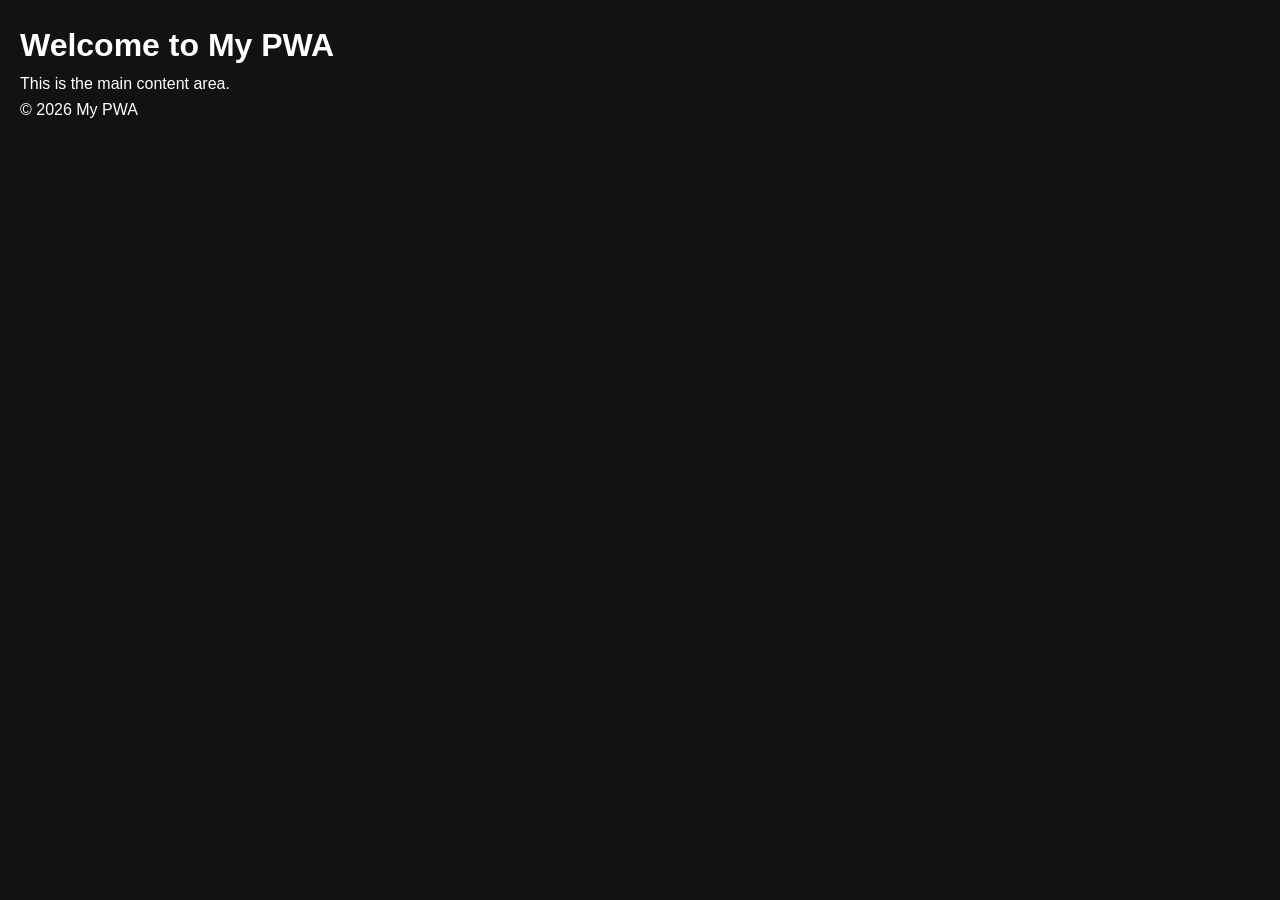
<file: docs/TESTING/index.html>
<!DOCTYPE html>
<html lang="en">
<head>
  <meta charset="UTF-8">
  <meta name="viewport" content="width=device-width, initial-scale=1.0">
  <title>My PWA Project</title>
  <link rel="stylesheet" href="styles.css">
  <link rel="manifest" href="manifest.json">
</head>
<body>
  <header>
    <h1>Welcome to My PWA</h1>
  </header>
  <main>
    <p>This is the main content area.</p>
  </main>
  <footer>
    <p>&copy; 2026 My PWA</p>
  </footer>
  <script src="app.js"></script>
</body>
</html>
</file>
<file: docs/TESTING/styles.css>
/* Dark mode with vibrant colors for Taylor Swift fan app */
:root {
    --primary-color: #ff6b9d;
    --secondary-color: #4a90e2;
    --accent-color: #ffcc00;
    --background-dark: #121212;
    --card-bg: #1e1e1e;
    --text-primary: #ffffff;
    --text-secondary: #b0b0b0;
    --border-color: #333333;
    --success-color: #4caf50;
    --warning-color: #ff9800;
    --error-color: #f44336;
    --message-bg-user: rgba(255, 107, 157, 0.2);
    --message-bg-system: rgba(74, 144, 226, 0.2);
    --message-border-user: var(--primary-color);
    --message-border-system: var(--secondary-color);
}

* {
    margin: 0;
    padding: 0;
    box-sizing: border-box;
}

body {
    font-family: 'Segoe UI', Tahoma, Geneva, Verdana, sans-serif;
    background-color: var(--background-dark);
    color: var(--text-primary);
    line-height: 1.6;
    min-height: 100vh;
    padding: 20px;
}

.container {
    max-width: 1200px;
    margin: 0 auto;
}

.header {
    text-align: center;
    margin-bottom: 30px;
    padding: 20px;
    background: linear-gradient(135deg, var(--primary-color), var(--secondary-color));
    border-radius: 15px;
    box-shadow: 0 4px 15px rgba(255, 107, 157, 0.3);
}

.header h1 {
    font-size: 2.5rem;
    margin-bottom: 10px;
    text-shadow: 2px 2px 4px rgba(0, 0, 0, 0.3);
}

.header p {
    font-size: 1.2rem;
    opacity: 0.9;
}

.main-content {
    display: grid;
    grid-template-columns: 1fr 1fr;
    gap: 20px;
    margin-bottom: 30px;
}

.video-section {
    background-color: var(--card-bg);
    border-radius: 15px;
    padding: 20px;
    box-shadow: 0 4px 10px rgba(0, 0, 0, 0.3);
}

.video-container {
    position: relative;
    width: 100%;
    height: 0;
    padding-bottom: 56.25%; /* 16:9 Aspect Ratio */
    margin-bottom: 20px;
    border-radius: 10px;
    overflow: hidden;
    background-color: #000;
}

.video-container iframe {
    position: absolute;
    top: 0;
    left: 0;
    width: 100%;
    height: 100%;
    border: none;
}

.video-info h2 {
    color: var(--primary-color);
    margin-bottom: 10px;
    font-size: 1.5rem;
}

.video-info p {
    color: var(--text-secondary);
    font-size: 1rem;
}

.chat-section {
    background-color: var(--card-bg);
    border-radius: 15px;
    padding: 20px;
    box-shadow: 0 4px 10px rgba(0, 0, 0, 0.3);
    display: flex;
    flex-direction: column;
    height: 500px;
}

.chat-header {
    margin-bottom: 15px;
    padding-bottom: 10px;
    border-bottom: 2px solid var(--primary-color);
}

.chat-messages {
    flex: 1;
    overflow-y: auto;
    margin-bottom: 15px;
    padding: 10px;
    background-color: rgba(0, 0, 0, 0.2);
    border-radius: 10px;
    max-height: 300px;
}

.message {
    margin-bottom: 12px;
    padding: 12px 15px;
    border-radius: 12px;
    animation: fadeIn 0.3s ease;
    box-shadow: 0 2px 5px rgba(0, 0, 0, 0.1);
    position: relative;
    border: 1px solid transparent;
}

.system-message {
    background-color: var(--message-bg-system);
    border-left: 4px solid var(--message-border-system);
    margin-left: 0;
}

.user-message {
    background-color: var(--message-bg-user);
    border-left: 4px solid var(--message-border-user);
    margin-left: 25px;
    margin-right: 25px;
}

.message .username {
    font-weight: bold;
    color: var(--accent-color);
    font-size: 1.1rem;
}

.message .timestamp {
    font-size: 0.8rem;
    color: var(--text-secondary);
    margin-left: 10px;
    opacity: 0.8;
}

.chat-input {
    display: flex;
    gap: 10px;
    margin-top: 10px;
}

#message-input {
    flex: 1;
    padding: 12px 15px;
    border: 2px solid var(--border-color);
    border-radius: 25px;
    background-color: rgba(0, 0, 0, 0.3);
    color: var(--text-primary);
    font-size: 1rem;
    outline: none;
    transition: border-color 0.3s ease;
}

#message-input:focus {
    border-color: var(--primary-color);
}

#send-btn {
    padding: 12px 25px;
    background-color: var(--primary-color);
    color: white;
    border: none;
    border-radius: 25px;
    cursor: pointer;
    font-weight: bold;
    transition: all 0.3s ease;
    box-shadow: 0 4px 8px rgba(255, 107, 157, 0.3);
}

#send-btn:hover {
    background-color: #ff528a;
    transform: translateY(-2px);
}

#send-btn {
    padding: 12px 25px;
    background-color: var(--primary-color);
    color: white;
    border: none;
    border-radius: 25px;
    cursor: pointer;
    font-weight: bold;
    transition: all 0.3s ease;
}

#send-btn:hover {
    background-color: #ff528a;
    transform: translateY(-2px);
    box-shadow: 0 4px 8px rgba(255, 107, 157, 0.3);
}

.vote-section {
    background-color: var(--card-bg);
    border-radius: 15px;
    padding: 20px;
    box-shadow: 0 4px 10px rgba(0, 0, 0, 0.3);
    grid-column: 1 / -1;
}

.vote-section h2 {
    color: var(--primary-color);
    margin-bottom: 20px;
    text-align: center;
}

.video-options {
    display: grid;
    grid-template-columns: repeat(auto-fill, minmax(250px, 1fr));
    gap: 20px;
}

.video-option {
    background-color: rgba(255, 255, 255, 0.05);
    border-radius: 12px;
    padding: 18px;
    cursor: pointer;
    transition: all 0.3s ease;
    border: 2px solid transparent;
    box-shadow: 0 4px 8px rgba(0, 0, 0, 0.2);
}

.video-option:hover {
    transform: translateY(-5px);
    border-color: var(--primary-color);
    background-color: rgba(255, 107, 157, 0.15);
    box-shadow: 0 6px 12px rgba(0, 0, 0, 0.3);
}

.video-option.selected {
    border-color: var(--accent-color);
    background-color: rgba(255, 204, 0, 0.15);
    box-shadow: 0 0 20px rgba(255, 204, 0, 0.4);
    transform: scale(1.02);
}

.video-option img {
    width: 100%;
    border-radius: 8px;
    margin-bottom: 10px;
}

.video-option h3 {
    color: var(--text-primary);
    margin-bottom: 10px;
    font-size: 1.2rem;
    font-weight: 600;
}

.video-option p {
    color: var(--text-secondary);
    font-size: 0.95rem;
    margin-bottom: 12px;
    line-height: 1.4;
}

.vote-count {
    display: flex;
    align-items: center;
    gap: 5px;
    color: var(--accent-color);
    font-weight: bold;
}

.footer {
    text-align: center;
    padding: 20px;
    color: var(--text-secondary);
    font-size: 0.9rem;
    border-top: 1px solid var(--border-color);
    margin-top: 20px;
}

@keyframes fadeIn {
    from { opacity: 0; transform: translateY(10px); }
    to { opacity: 1; transform: translateY(0); }
}

/* Mobile-friendly adjustments */
.header h1 {
    text-align: center;
    font-size: 1.8rem;
}
.chat-input {
    flex-direction: row;
    gap: 10px;
    margin-top: 10px;
}
#message-input {
    flex: 1;
    min-width: 200px;
    padding: 12px 15px;
    border-radius: 25px;
    border: 2px solid var(--border-color);
    background-color: rgba(0, 0, 0, 0.3);
    color: var(--text-primary);
    font-size: 1rem;
    outline: none;
    transition: border-color 0.3s ease;
}
#message-input:focus {
    border-color: var(--primary-color);
}
#send-btn {
    padding: 12px 25px;
    background-color: var(--primary-color);
    color: white;
    border: none;
    border-radius: 25px;
    cursor: pointer;
    font-weight: bold;
    transition: all 0.3s ease;
    box-shadow: 0 4px 8px rgba(255, 107, 157, 0.3);
    min-width: 120px;
}
#send-btn:hover {
    background-color: #ff528a;
    transform: translateY(-2px);
    box-shadow: 0 6px 12px rgba(255, 107, 157, 0.4);
}
.voting-option {
    min-height: 120px;
    display: flex;
    flex-direction: column;
    justify-content: center;
}
@media (max-width: 480px) {
    .video-option {
        height: auto;
        padding: 12px;
    }
    .header h1 {
        font-size: 1.5rem;
    }
    .video-container {
        padding-bottom: 75%; /* 4:3 aspect ratio for mobile */
    }
}

/* Responsive design */
@media (max-width: 768px) {
    .main-content {
        grid-template-columns: 1fr;
    }
    
    .header h1 {
        font-size: 2rem;
    }
    
    .video-options {
        grid-template-columns: 1fr;
    }
    
    .chat-input {
        flex-direction: column;
    }
    
    #send-btn {
        width: 100%;
    }
}
</file>
